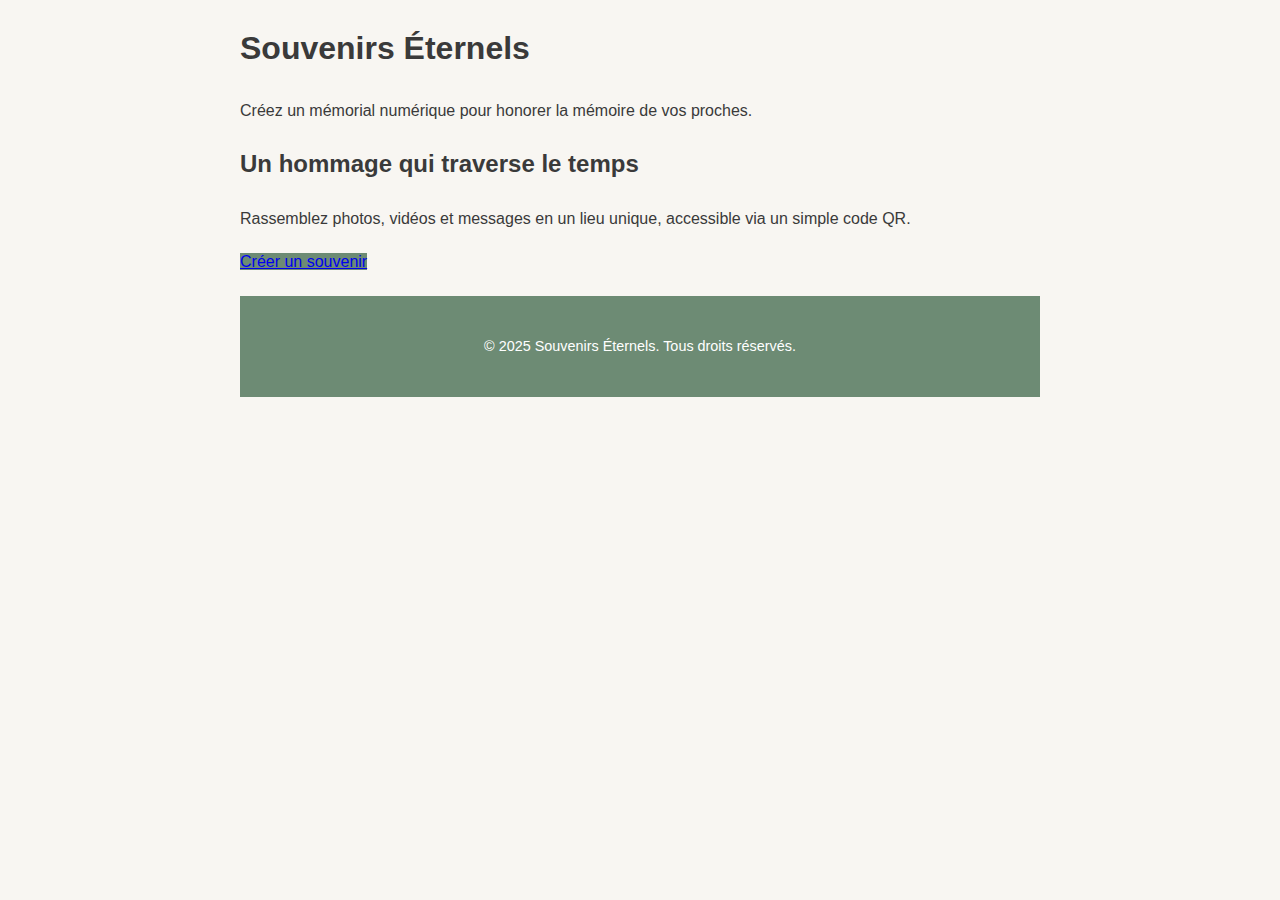
<file: index.html>
<!DOCTYPE html>
<html lang="fr">
<head>
    <meta charset="UTF-8">
    <meta name="viewport" content="width=device-width, initial-scale=1.0">
    <title>Souvenir Commémoratif</title>
    <link rel="stylesheet" href="css/style.css">
</head>
<body>

    <header>
        <h1>Souvenirs Éternels</h1>
        <p>Créez un mémorial numérique pour honorer la mémoire de vos proches.</p>
    </header>

    <main>
        <section class="hero">
            <h2>Un hommage qui traverse le temps</h2>
            <p>Rassemblez photos, vidéos et messages en un lieu unique, accessible via un simple code QR.</p>
            <a href="create.html" class="cta-button">Créer un souvenir</a>
        </section>
    </main>

    <footer>
        <p>&copy; 2025 Souvenirs Éternels. Tous droits réservés.</p>
    </footer>

    <script src="js/main.js"></script>
</body>
</html>
</file>
<file: css/style.css>
/* === VARIABLES & STYLES GLOBAUX === */
:root {
    --font-serif: 'Playfair Display', serif;
    --font-sans: 'Lato', sans-serif;
    --color-background: #F8F6F2;
    --color-text: #3a3a3a;
    --color-primary: #6D8B74;
    --color-secondary: #A7C4BC;
    --color-light: #EFEAD8;
}

body {
    font-family: var(--font-sans);
    line-height: 1.7;
    margin: 0;
    padding: 0;
    background-color: var(--color-background);
    color: var(--color-text);
}

/* === PAGE SOUVENIR === */
.souvenir-container {
    max-width: 900px;
    margin: 40px auto;
    background: #fff;
    box-shadow: 0 10px 40px rgba(0,0,0,0.08);
    border-radius: 12px;
    overflow: hidden;
}

.souvenir-header {
    text-align: center;
    padding: 60px 20px;
    background-color: var(--color-light);
    border-bottom: 1px solid #ddd;
}

.souvenir-header h1 {
    font-family: var(--font-serif);
    font-size: 3.5rem;
    font-weight: 700;
    margin: 0;
    color: var(--color-primary);
}

.souvenir-header .dates {
    font-family: var(--font-serif);
    font-style: italic;
    font-size: 1.5rem;
    color: #777;
    margin-top: 10px;
}

.souvenir-body {
    padding: 40px 50px;
}

.biography-section h2, .media-section h2 {
    font-family: var(--font-serif);
    font-size: 2rem;
    color: var(--color-primary);
    border-bottom: 2px solid var(--color-secondary);
    padding-bottom: 10px;
    margin-bottom: 20px;
}

.biography-section p {
    font-size: 1.1rem;
    text-align: justify;
    white-space: pre-wrap;
}

.media-section {
    margin-top: 50px;
}

#souvenir-video video {
    width: 100%;
    border-radius: 8px;
    margin-bottom: 30px;
}

.gallery {
    display: grid;
    grid-template-columns: repeat(auto-fill, minmax(120px, 1fr));
    gap: 15px;
}

.gallery img {
    width: 100%;
    height: 120px;
    object-fit: cover;
    border-radius: 8px;
    cursor: pointer;
    transition: transform 0.3s ease, box-shadow 0.3s ease;
}

.gallery img:hover {
    transform: scale(1.05);
    box-shadow: 0 8px 25px rgba(0,0,0,0.15);
}

footer {
    background-color: var(--color-primary);
    color: #fff;
    text-align: center;
    padding: 1.5rem 0;
    font-size: 0.9rem;
}

/* === LIGHTBOX MODAL === */
.modal {
    display: none; 
    position: fixed; 
    z-index: 1000; 
    padding-top: 60px; 
    left: 0;
    top: 0;
    width: 100%; 
    height: 100%; 
    overflow: auto; 
    background-color: rgba(0,0,0,0.9);
}

.modal-content {
    margin: auto;
    display: block;
    width: 80%;
    max-width: 700px;
    animation-name: zoom;
    animation-duration: 0.6s;
}

@keyframes zoom {
    from {transform:scale(0)}
    to {transform:scale(1)}
}

.close-button {
    position: absolute;
    top: 15px;
    right: 35px;
    color: #f1f1f1;
    font-size: 40px;
    font-weight: bold;
    transition: 0.3s;
}

.close-button:hover,
.close-button:focus {
    color: #bbb;
    text-decoration: none;
    cursor: pointer;
}

/* Styles pour les autres pages (accueil, création) */
/* On garde des styles simples pour ne pas tout casser */
body > header, main, body > footer {
    max-width: 800px;
    margin: 20px auto;
}

.cta-button {
    background-color: var(--color-primary);
}
.cta-button:hover {
    background-color: #5a7564;
}

form button {
    background-color: var(--color-primary);
}
form button:hover {
    background-color: #5a7564;
}

.label-container {
    display: flex;
    justify-content: space-between;
    align-items: center;
}

.ai-button {
    background: none;
    border: 1px solid var(--color-primary);
    color: var(--color-primary);
    padding: 5px 10px;
    border-radius: 20px;
    cursor: pointer;
    font-size: 0.8rem;
    transition: all 0.3s ease;
}

.ai-button:hover {
    background: var(--color-light);
}

.ai-status {
    margin-top: 5px;
    font-size: 0.9rem;
    color: #777;
}

/* Spinner */
.loading-container {
    text-align: center; padding: 40px;
}
.spinner {
    border: 4px solid rgba(0, 0, 0, 0.1);
    width: 36px; height: 36px; border-radius: 50%;
    border-left-color: var(--color-primary);
    margin: 0 auto 10px auto;
    animation: spin 1s ease infinite;
}
@keyframes spin { 0% { transform: rotate(0deg); } 100% { transform: rotate(360deg); } }
</file>
